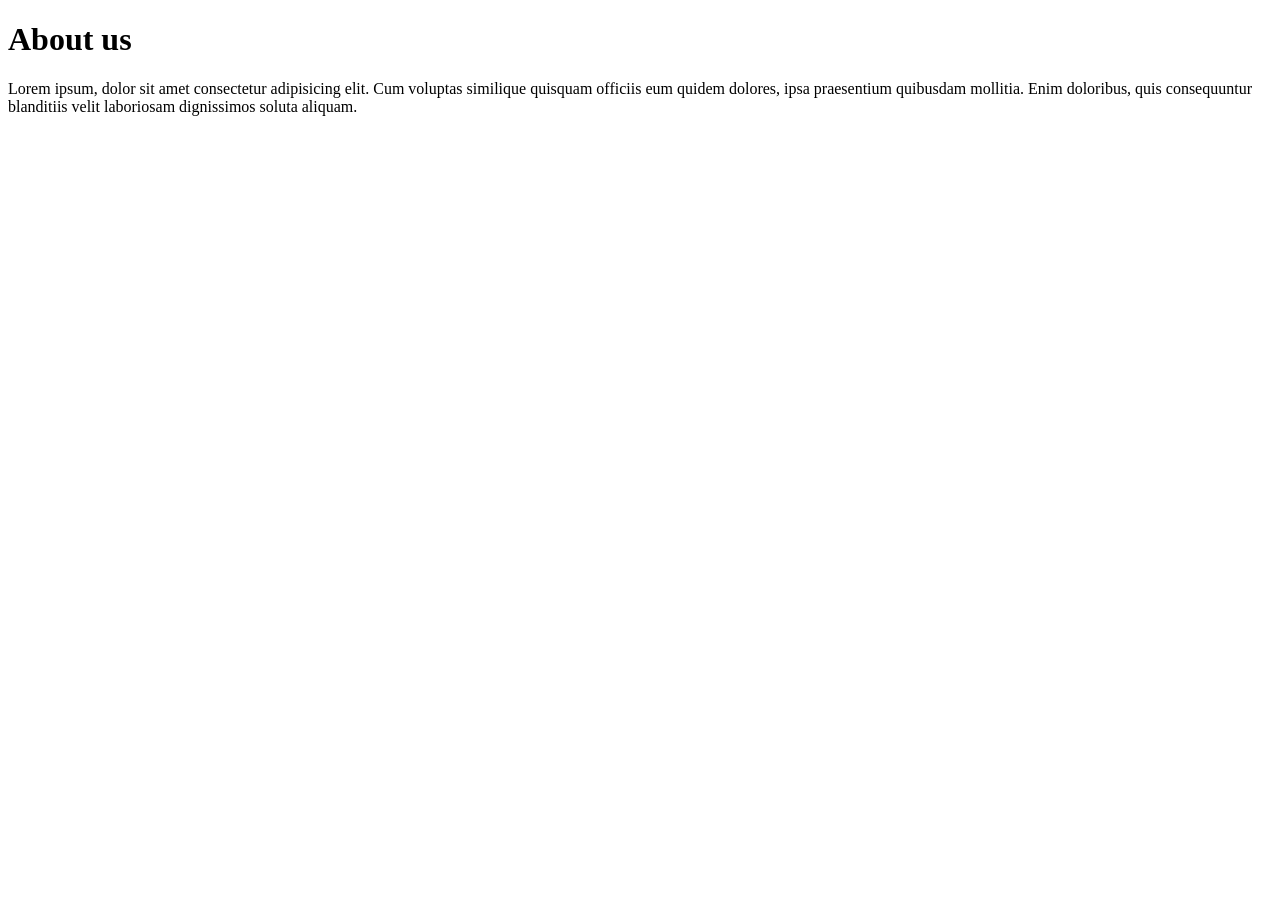
<file: About-us.html>
<!DOCTYPE html>
<html lang="en">
<head>
    <meta charset="UTF-8">
    <meta name="viewport" content="width=device-width, initial-scale=1.0">
    <title>About us</title>
</head>
<body>
    <h1>About us</h1>
    
    <p>Lorem ipsum, dolor sit amet consectetur adipisicing elit. Cum voluptas similique quisquam officiis eum quidem dolores, ipsa praesentium quibusdam mollitia. Enim doloribus, quis consequuntur blanditiis velit laboriosam dignissimos soluta aliquam.</p>
</body>
</html>
</file>
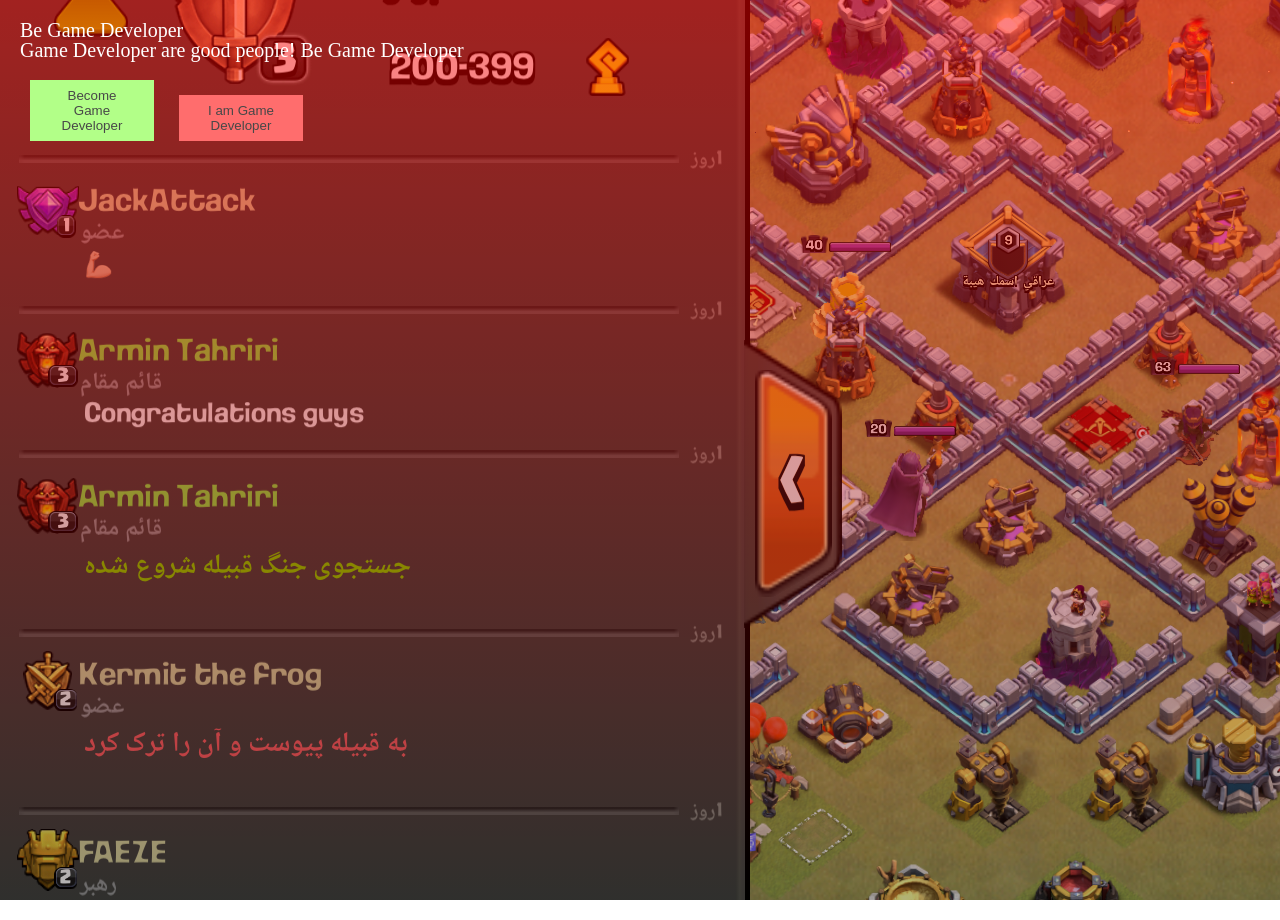
<file: Login.html>
<!DOCTYPE html>
<html>
    <head>
        <meta charset="UTF-8">
        <title>Login</title>
        <link rel="stylesheet" href="./Reset.css">
        <link rel="stylesheet" href="./Style.css">
    </head>
    <body>
        <!-- <h1>Login</h1>

        <br> -->
        <header class="header">
            <h1>Be Game Developer</h1>
            <p>Game Developer are good people! Be Game Developer</p>

            <div>
                <button class="animated-button green-background scale-up-animation">Become Game Developer</button>
                <button class="animated-button red-background scale-up-animation">I am Game Developer</button>
            </div>
        </header>
        <br>

        <!-- <div class="wrapper">
            <form action="#">
                <div class="input-text">
                    <input type="text" name="username" placeholder="username..." required>
                </div>

                <div class="input-text">
                    <input type="password" name="password" placeholder="password..." required>
                </div>

                <a href="#">Forgot password?</a>
                <br>

                <label>
                    Remember me
                    <input type="checkbox" name="remember-me">
                </label>

                <br>
                <span>Don't have an account? <a href="#">Create one</a></span>
            </form>
        </div> -->
    </body>
</html>
</file>
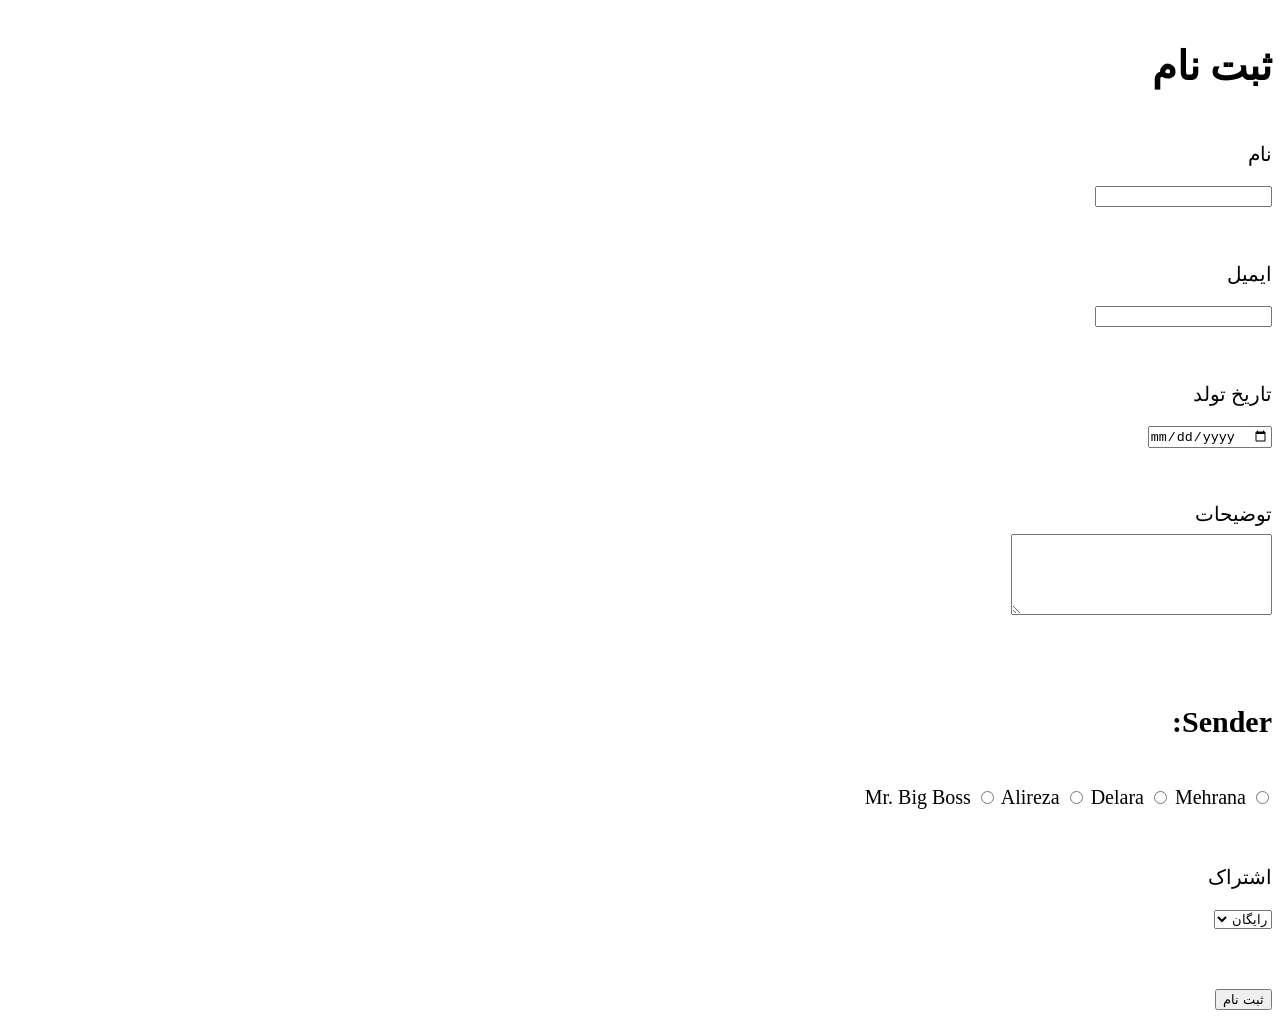
<file: Register.html>
<!DOCTYPE html>
<html dir="rtl" lang="fa">
    <head>
        <title>ثبت نام</title>
        <meta charset="UTF-8">
        <link rel="stylesheet" href="./Style.css">
    </head>
    <body>
        <h1>ثبت نام</h1>
        <form action="#">
            <label>نام</label>
            <br>
            <input type="text" name="Name" required>
            <br><br>

            <label>ایمیل</label>
            <br>
            <input type="email" name="Email" required>
            <br><br>

            <label>تاریخ تولد</label>
            <br>
            <input type="date" name="b-day" required>
            <br><br>

            <label>توضیحات</label>
            <br>
            <textarea cols="30" rows="5" name="Description" required></textarea>
            <br><br>

            <h2>Sender: </h2>
            <label>
                <input type="radio" name="sender" value="Mr. Big Boss" required>
                Mr. Big Boss
            </label>

            <label>
                <input type="radio" name="sender" value="Alireza" required>
                Alireza
            </label>

            <label>
                <input type="radio" name="sender" value="Delara" required>
                Delara
            </label>

            <label>
                <input type="radio" name="sender" value="Mehrana" required>
                Mehrana
            </label>
            <br><br>

            <label>اشتراک</label>
            <br>
            <select name="category" required>
                <option value="Option-1">رایگان</option>
                <option value="Option-2">برنز</option>
                <option value="Option-3">طلا</option>
                <option value="Option-4">الماس</option>
            </select>
            <br><br>

            <button type="submit">ثبت نام</button>
        </form>
    </body>
</html>

<!--  یک صفحه معمولی برای ثبت نام در کنارش یک حالت هم بذار با نام هکر که وقتی روی اون زد وارد یک صفحه کالی لینوکس بشه
  و حالا با یک حالتی مثل ساخت فایل ثبت نام یا وارد ترمینال شدن و وارد کردن دستورات خاص فرآیند ثبت نام رو انجام بده -->
</file>
<file: Style.css>
html {
    font-family: "Vazir";
    font: 400 20px/2 "Vazir";
}

.input-text
{
    border: 3px solid #ffd1ee;
    border-radius: 10px;
}

.header{
    width: 100%;
    height: 100vh;

    padding: 20px;
    /* border: yellow solid 10px; */

    box-sizing: border-box;
    /* background: url(./IMG_4708.PNG) cyan left 50px bottom 20px/cover border-box content-box fixed no-repeat; */
    /* background: url(./IMG_4708.PNG) red 90px 112px/cover border-box content-box fixed no-repeat; */
    /* background-size: cover;
    background-image: url(./IMG_4708.PNG);
    background-repeat: no-repeat;
    background-color: rgb(214, 236, 255);
    box-sizing: border-box;
    background-clip: border-box;
    background-origin: border-box; */

    /* background: linear-gradient(to right, #4cdea4 35%, #6cbaff); */
    /* background: #ff75c3;  fallback for old browsers */
    /* background: -webkit-linear-gradient(to right, #cd93ff, #70e2ff, #9fff5b, #ffe83f, #ffa647, #ff75c3);  Chrome 10-25, Safari 5.1-6 */
    /*linear-gradient(to right, #cd93ff, #70e2ff, #9fff5b, #ffe83f, #ffa647, #ff75c3)*/
    background:  linear-gradient(rgba(255, 0, 0, 0.5), rgba(0,0,0,0.3)) , url(TestImage.PNG) 0%, 10%/cover border-box content-box fixed no-repeat; /*W3C, IE 10+/ Edge, Firefox 16+, Chrome 26+, Opera 12+, Safari 7+
    /* background: url(./About-us.html) red 4px 2px/cover border-box content-box fixed no-repeat; */

    color: white;
    /* background-position: 100px -100px; */
}

.animated-button{
    border: 0px;
    color: #484848;
    margin: 20px 10px;
    padding: 8px 20px;
    /* font-weight: bold; */
}

.red-background{
    background: #ff6d6d;    
}

.green-background{
    background: #b2ff88;
}

.scale-up-animation{
    width: 10%;
    height: 15%;
    transition: .2s;
}

.scale-up-animation:hover{
    width: 11%;
    height: 16%;
    transition: .2s;
}

.test-image-filter{
    filter: blur(1px) brightness(110%) contrast(150%) grayscale(5%);
}
</file>
